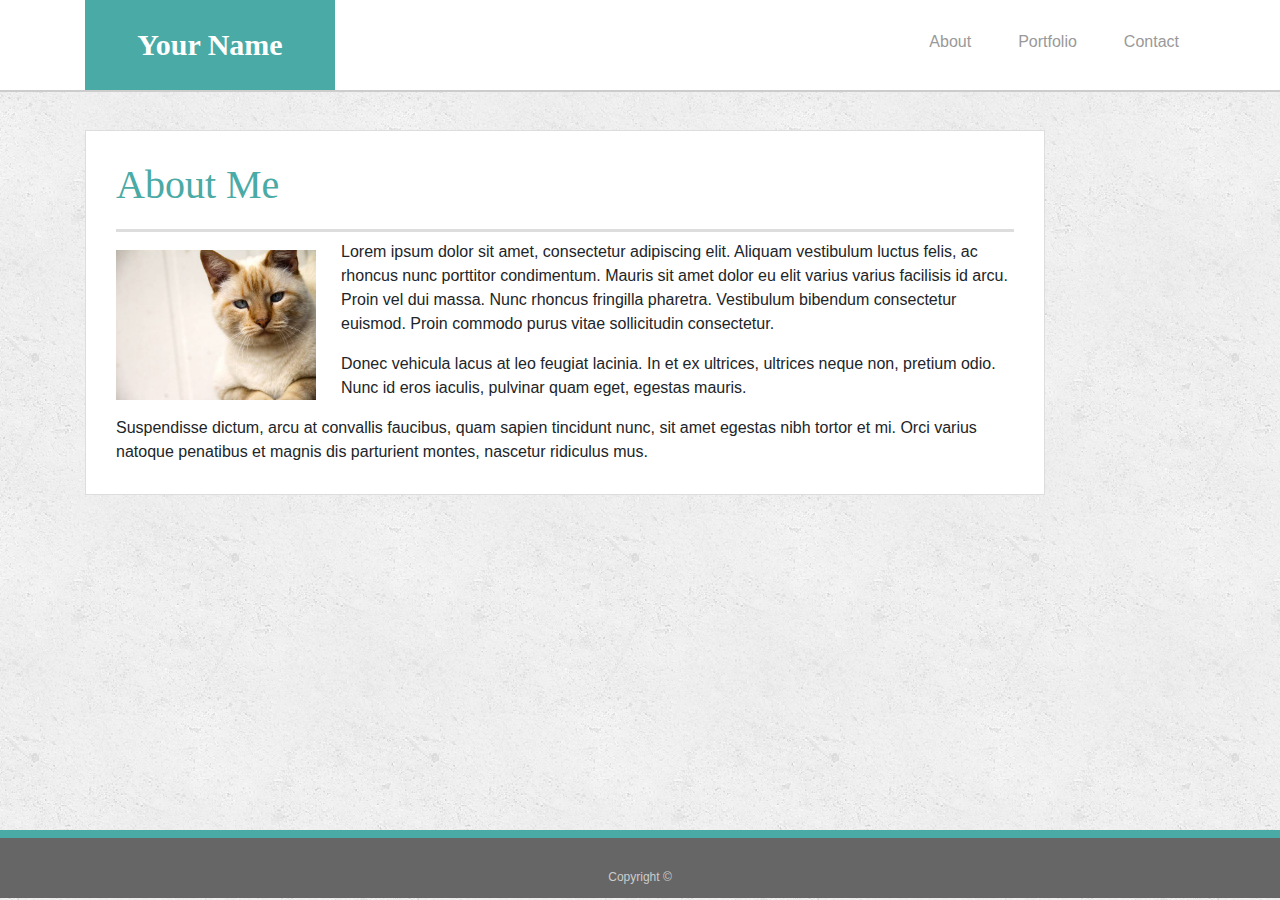
<file: index.html>
<!doctype html>
<html lang="en-us">

<head>
  <meta charset="UTF-8">
  <meta name="viewport" content="width=device-width, initial-scale=1.0">
  <title>About | Your Name</title>
  <link rel="stylesheet" type="text/css" href="assets/css/style.css">
  <link rel="stylesheet" href="https://stackpath.bootstrapcdn.com/bootstrap/4.3.1/css/bootstrap.min.css" integrity="sha384-ggOyR0iXCbMQv3Xipma34MD+dH/1fQ784/j6cY/iJTQUOhcWr7x9JvoRxT2MZw1T" crossorigin="anonymous">
</head>

<body>

  <header id="masthead">
    <div id="head-container" class="container">
      <div class="row">
        <div class="col">
          <a href="index.html" id="logo">Your Name</a>
          <nav>
            <div id="navwrapper">
            <ul class="nav">
              <li class="nav-item">
                <a class="nav-link active" href="index.html">About</a>
              </li>
              <li class="nav-item">
                <a class="nav-link" href="portfolio.html">Portfolio</a>
              </li>
              <li class="nav-item">
                <a class="nav-link" href="contact.html">Contact</a>
              </li>
            </ul>
          </div>
          </nav>
        </div>
      </div>
    </div>
  </header>

  <div id="main-container" class="container">
    <div class="row">
      <div class="col-sm-12">
        <section class="main-section">
          <h1>About Me</h1>

          <img src="assets/images/cat.jpg" class="auth-image" alt="Your Name">

          <p>Lorem ipsum dolor sit amet, consectetur adipiscing elit. Aliquam vestibulum luctus felis, ac rhoncus nunc porttitor condimentum. Mauris sit amet dolor eu elit varius varius facilisis id arcu. Proin vel dui massa. Nunc rhoncus fringilla pharetra. Vestibulum bibendum consectetur euismod. Proin commodo purus vitae sollicitudin consectetur.</p>

          <p>Donec vehicula lacus at leo feugiat lacinia. In et ex ultrices, ultrices neque non, pretium odio. Nunc id eros iaculis, pulvinar quam eget, egestas mauris.</p>

          <p>Suspendisse dictum, arcu at convallis faucibus, quam sapien tincidunt nunc, sit amet egestas nibh tortor et mi. Orci varius natoque penatibus et magnis dis parturient montes, nascetur ridiculus mus.</p>

        </section>
      </div>
    </div>
  </div>  

  <footer>
    <div class="container">
      Copyright &copy; 
    </div>
  </footer>

  <script src="https://code.jquery.com/jquery-3.3.1.slim.min.js" integrity="sha384-q8i/X+965DzO0rT7abK41JStQIAqVgRVzpbzo5smXKp4YfRvH+8abtTE1Pi6jizo" crossorigin="anonymous"></script>
<script src="https://cdnjs.cloudflare.com/ajax/libs/popper.js/1.14.7/umd/popper.min.js" integrity="sha384-UO2eT0CpHqdSJQ6hJty5KVphtPhzWj9WO1clHTMGa3JDZwrnQq4sF86dIHNDz0W1" crossorigin="anonymous"></script>
<script src="https://stackpath.bootstrapcdn.com/bootstrap/4.3.1/js/bootstrap.min.js" integrity="sha384-JjSmVgyd0p3pXB1rRibZUAYoIIy6OrQ6VrjIEaFf/nJGzIxFDsf4x0xIM+B07jRM" crossorigin="anonymous"></script>
</body>

</html>
</file>
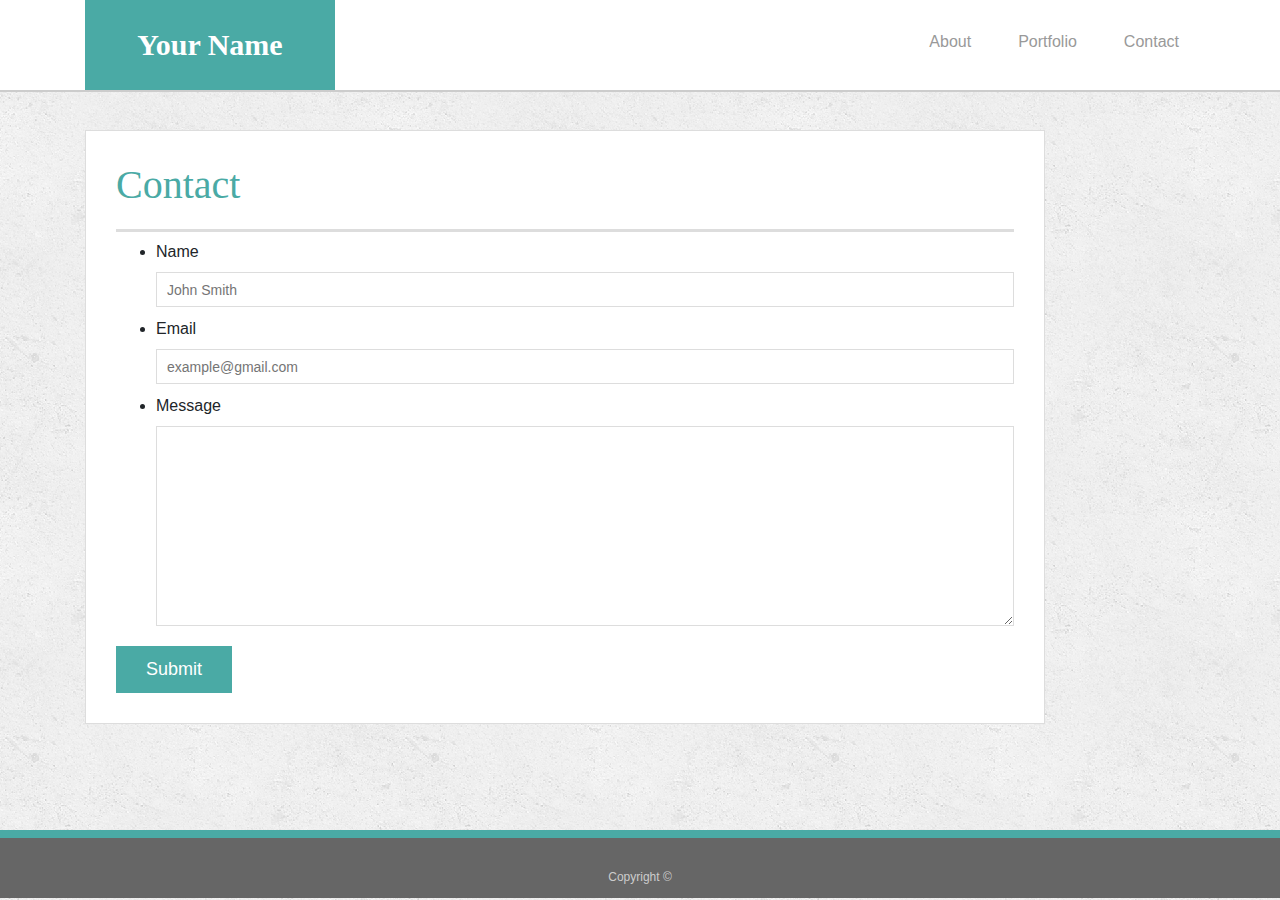
<file: contact.html>
<!doctype html>
<html lang="en-us">

<head>
  <meta charset="UTF-8">
  <meta name="viewport" content="width=device-width, initial-scale=1.0">
  <title>About | Your Name</title>
  <link rel="stylesheet" type="text/css" href="assets/css/style.css">
  <link rel="stylesheet" href="https://stackpath.bootstrapcdn.com/bootstrap/4.3.1/css/bootstrap.min.css" integrity="sha384-ggOyR0iXCbMQv3Xipma34MD+dH/1fQ784/j6cY/iJTQUOhcWr7x9JvoRxT2MZw1T" crossorigin="anonymous">
</head>

<body>

  <header id="masthead">
    <div id="head-container" class="container">
      <div class="row">
        <div class="col">
          <a href="index.html" id="logo">Your Name</a>
          <nav>
            <div id="navwrapper">
            <ul class="nav">
              <li class="nav-item">
                <a class="nav-link active" href="index.html">About</a>
              </li>
              <li class="nav-item">
                <a class="nav-link" href="portfolio.html">Portfolio</a>
              </li>
              <li class="nav-item">
                <a class="nav-link" href="contact.html">Contact</a>
              </li>
            </ul>
          </div>
          </nav>
        </div>
      </div>
    </div>
  </header>
    
  <div id="main-container" class="container">
    <section class="main-section">
      <h1>Contact</h1>

      <form id="contact-form">
        <ul>
          <li>
            <label for="name">Name</label>
            <input type="text" id="name" name="name" placeholder="John Smith" required="required">
          </li>
          <li>
            <label for="email">Email</label>
            <input type="email" id="email" name="email" placeholder="example@gmail.com" required="required">
          </li>
          <li>
            <label for="message">Message</label>
            <textarea id="message" name="message" required="required"></textarea>
          </li>
        </ul>
        <input type="submit">
      </form>

    </section>

  </div>

  <footer>
    <div class="container">
      Copyright &copy; 
    </div>
  </footer>
</body>

</html>
</file>
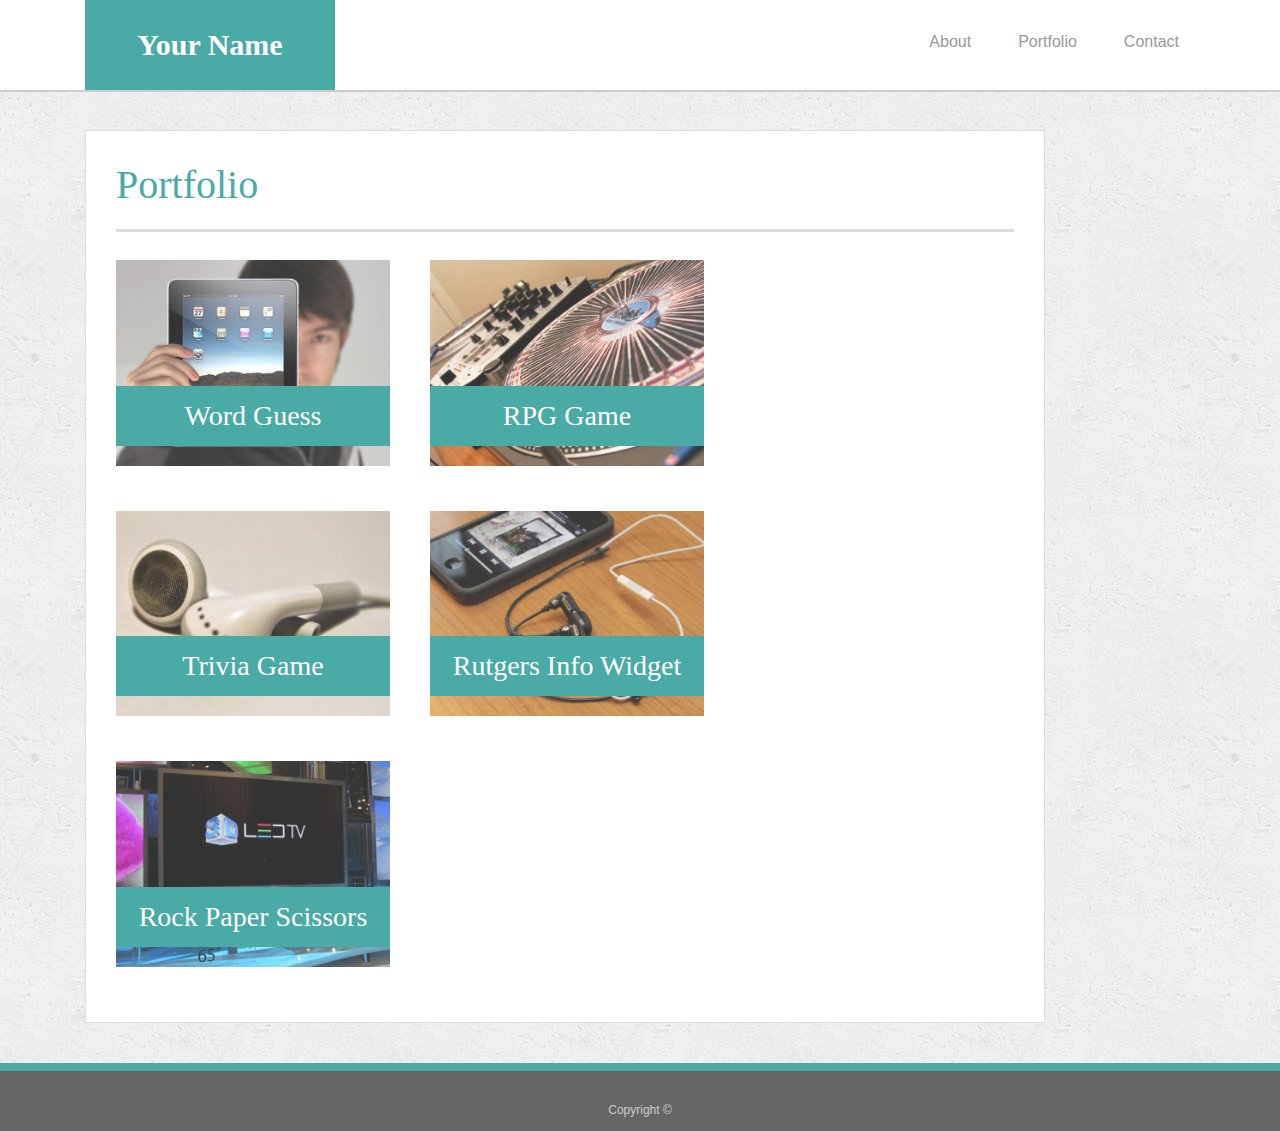
<file: portfolio.html>
<!doctype html>
<html lang="en-us">

<head>
  <meta charset="UTF-8">
  <meta name="viewport" content="width=device-width, initial-scale=1.0">
  <title>About | Your Name</title>
  <link rel="stylesheet" type="text/css" href="assets/css/style.css">
  <link rel="stylesheet" href="https://stackpath.bootstrapcdn.com/bootstrap/4.3.1/css/bootstrap.min.css" integrity="sha384-ggOyR0iXCbMQv3Xipma34MD+dH/1fQ784/j6cY/iJTQUOhcWr7x9JvoRxT2MZw1T" crossorigin="anonymous">
</head>

<body>

  <header id="masthead">
    <div id="head-container" class="container">
      <div class="row">
        <div class="col">
          <a href="index.html" id="logo">Your Name</a>
          <nav>
            <div id="navwrapper">
            <ul class="nav">
              <li class="nav-item">
                <a class="nav-link active" href="index.html">About</a>
              </li>
              <li class="nav-item">
                <a class="nav-link" href="portfolio.html">Portfolio</a>
              </li>
              <li class="nav-item">
                <a class="nav-link" href="contact.html">Contact</a>
              </li>
            </ul>
          </div>
          </nav>
        </div>
      </div>
    </div>
  </header>

  <div id="main-container" class="container">
    <section class="main-section">
      <h1>Portfolio</h1>

      <div class="work">
        <img src="assets/images/technics-q-c-640-480-1.jpg" alt="Word Guess">

        <h3>Word Guess</h3>
      </div>
      <div class="work">
        <img src="assets/images/technics-q-c-640-480-2.jpg" alt="RPG Game">

        <h3>RPG Game</h3>
      </div>
      <div class="work">
        <img src="assets/images/technics-q-c-640-480-5.jpg" alt="Trivia Game">

        <h3>Trivia Game</h3>
      </div>
      <div class="work">
        <img src="assets/images/technics-q-c-640-480-7.jpg" alt="Rutgers Info Widget">

        <h3>Rutgers Info Widget</h3>
      </div>
      <div class="work">
        <img src="assets/images/technics-q-c-640-480-9.jpg" alt="Rock Paper Scissors">

        <h3>Rock Paper Scissors</h3>
      </div>

    </section>

  </div>

  <footer>
    <div class="container">
      Copyright &copy;
    </div>
  </footer>
</body>

</html>
</file>
<file: assets/css/style.css>
body {
  font-family: Arial, "Helvetica Neue", Helvetica, sans-serif;
  font-size: 18px;
  line-height: 34px;
  color: #777777;
  background: url("../images/concrete_seamless.png");
}

* {
  box-sizing: border-box;
}

/* general */

.container {
  width: 100%;
  max-width: 960px;
  margin: 0 auto;
  clear: both;
}

h1,
h2,
h3,
p {
  margin-bottom: 20px;
}

p:last-child {
  margin-bottom: 0;
}

h1,
h2,
h3 {
  font-family: Georgia, Times, "Times New Roman", serif;
  font-weight: 700;
  color: #4aaaa5;
}

h1 {
  padding-bottom: 20px;
  font-size: 30px;
  line-height: 49px;
  border-bottom: 3px solid #dddddd;
}

h2,
h3 {
  font-size: 22px;
}

/* header */

#masthead {
  position: fixed;
  z-index: 99;
  width: 100%;
  margin: 0 0 30px;
  overflow: auto;
  color: #ffffff;
  background: #ffffff;
  border-bottom: 2px solid #cccccc;
}

#logo {
  float: left;
  width: 250px;
  height: 90px;
  font-family: Georgia, Times, "Times New Roman", serif;
  font-size: 30px;
  font-weight: 700;
  line-height: 90px;
  color: #ffffff;
  text-align: center;
  text-decoration: none;
  background: #4aaaa5;
}

nav {
  float: right;
  margin-top: 25px;
}

nav a {
  display: inline-block;
  padding-left: 15px;
  margin-left: 15px;
  line-height: 18px;
  color: #999;
  text-decoration: none;
  border-left: 1px solid #efefef;
}

nav a:first-child {
  border-left: 0 none;
}

/* footer */

footer {
  padding: 30px 0;
  clear: both;
  font-size: 12px;
  color: #ffffff;
  color: #cccccc;
  text-align: center;
  background: #666666;
  border-top: 8px solid #4aaaa5;
  height: 50px;
}

h3, h2 {
  padding-bottom: 20px;
  margin-bottom: 15px;
  line-height: 22px;
  border-bottom: 2px solid #eeeeee;
}

/* main */

#main-container {
  padding-top: 130px;
  min-height: calc(100vh - 70px);
}

.main-section {
  float: left;
  width: 100%;
  max-width: 960px;
  padding: 30px;
  margin: 0 0 40px;
  background: #ffffff;
  border: 1px solid #dddddd;
}

/* portfolio page */

.work {
  position: relative;
  float: left;
  width: 274px;
  margin: 20px 0 25px;
  overflow: auto;
}

.work:nth-child(even) {
  margin-right: 40px;
}

.work img {
  width: 100%;
  border: 0 none;
  opacity: 0.8;
}

.work h3 {
  position: absolute;
  bottom: 20px;
  width: 100%;
  padding: 15px;
  margin-bottom: 0;
  font-weight: 300;
  line-height: 30px;
  color: #ffffff;
  text-align: center;
  background: #4aaaa5;
  border-bottom: 0;
}

.auth-image {
  float: left;
  width: 200px;
  height: auto;
  margin-top: 10px;
  margin-right: 25px;
}

/* contact page */

#contact-form ul {
  margin-bottom: 20px;
}

#contact-form li {
  margin-bottom: 10px;
}

label,
input[type=text],
input[type=email],
textarea {
  display: block;
  width: 100%;
}

input[type=text],
input[type=email],
textarea {
  height: 35px;
  padding: 0 10px;
  font-size: 14px;
  border: 1px solid #dddddd;
}

textarea {
  height: 200px;
}

input[type=submit] {
  padding: 10px 30px;
  font-size: 18px;
  color: #ffffff;
  cursor: pointer;
  background: #4aaaa5;
  border: 0 none;
}

@media screen and (max-width: 640px) {
  /* The body's bg color will be #333 */
  body {

  }

  #head-container {
    position: fixed;
    margin-left: -15px;
    width: 100%;
    max-width: 100%;
  }

#masthead {
  float: center;
  overflow: auto;
  color: #ccc;
  padding: 0px;
}

#logo {
  width: 100%;
  font-family: Georgia, Times, "Times New Roman", serif;
  font-size: 30px;
  font-weight: 700;
  line-height: 90px;
  color: #ffffff;
  text-align: center;
  text-decoration: none;
  clear: both;
  position: absolute;
}

.main-section {
  margin-top: 30px;
}

nav {
  margin: auto;
  position: fixed;
  top: 90px;
  background: #fff;
  height: 40px;
  width: 100%;
}

nav a {
  display: block;
  padding-left: 0px;
  margin-left: 0px;
  line-height: 18px;
  color: #999;
  text-decoration: none;
  border-left: 1px solid #efefef;
}

nav a:first-child {
  border-left: 0 none;
}

#navwrapper {
  height: 40px;
  width: 100%;
  margin: auto;
  line-height: 18px;
  position: absolute;
  left: 30%;
}
</file>
